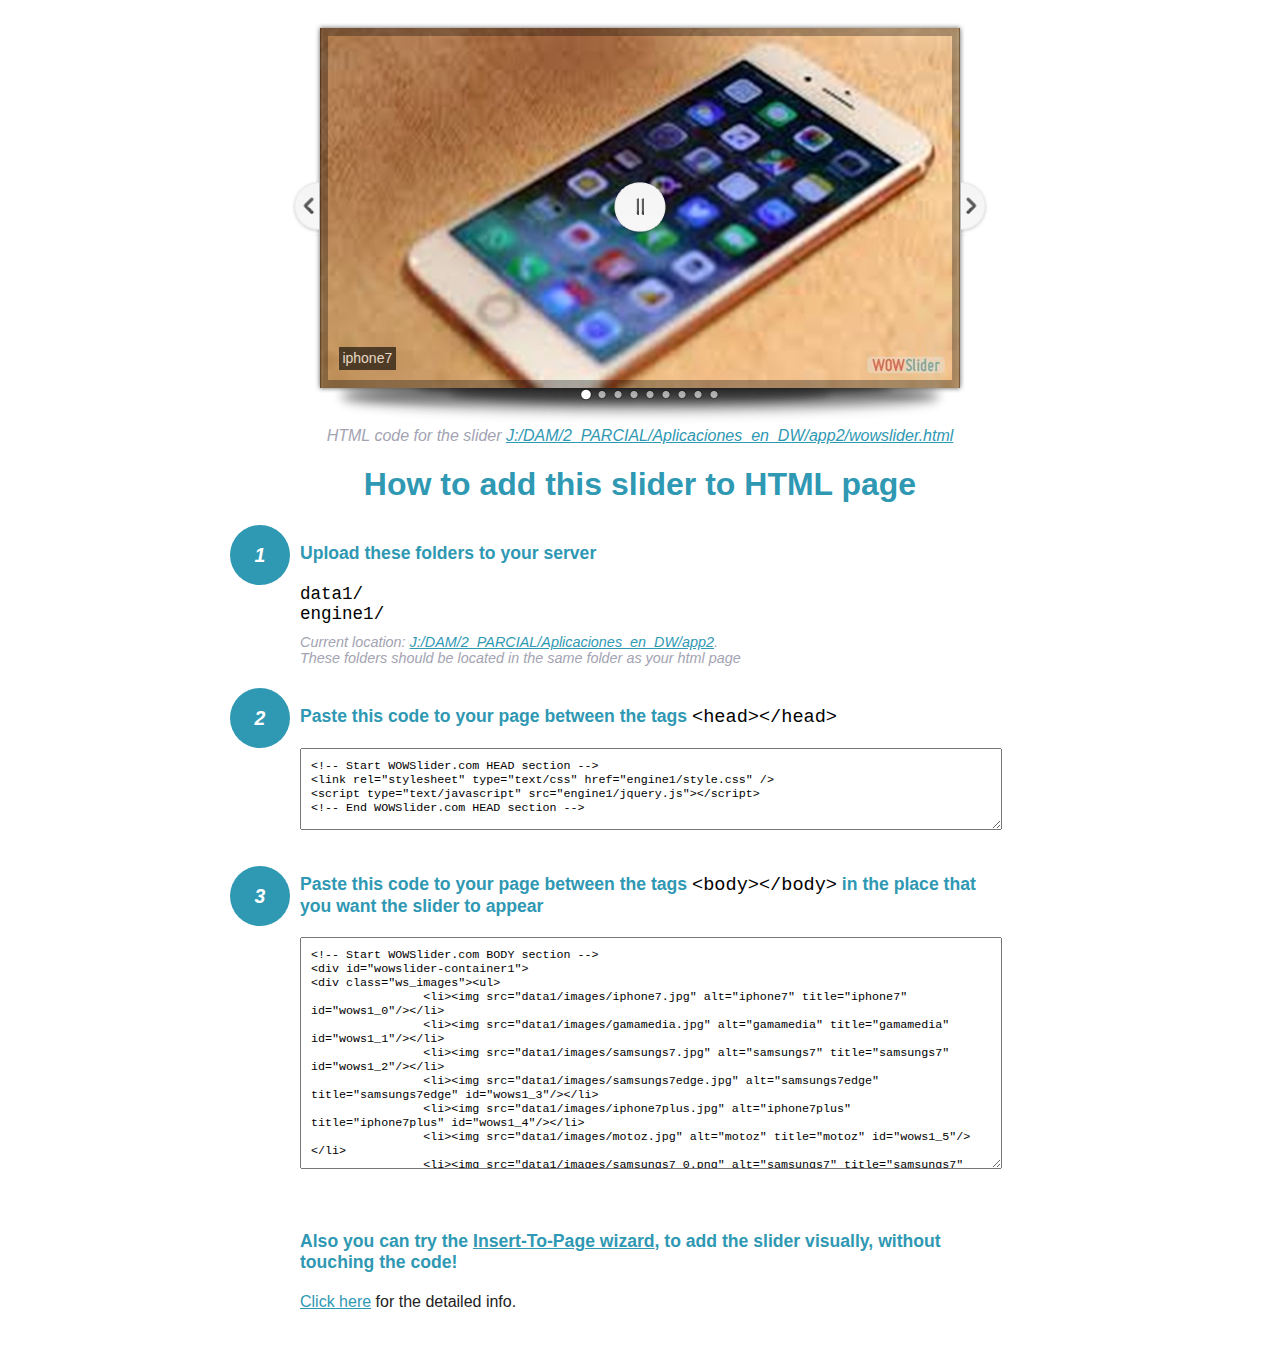
<file: wowslider-howto.html>
<!DOCTYPE html>
<html>
<head>
	<title>WOWSlider</title>
	<meta http-equiv="content-type" content="text/html; charset=utf-8" />
	<meta name="description" content="WOWSlider" />
	
	<!-- Start WOWSlider.com HEAD section --> <!-- add to the <head> of your page -->
	<link rel="stylesheet" type="text/css" href="engine1/style.css" />
	<script type="text/javascript" src="engine1/jquery.js"></script>
	<!-- End WOWSlider.com HEAD section -->


<style>
.instuction {
	font-family: sans-serif, Arial;
	display: block;
	margin: 0 auto;
	max-width: 820px;
	width: 100%;
	padding: 0 70px;
	color: #222;
	-webkit-box-sizing: border-box;
	-moz-box-sizing: border-box;
	box-sizing: border-box;
}
.instuction h1 img {
	max-width: 170px;
	vertical-align: middle;
	margin-bottom: 10px;
}
.instuction h1 {
	color: #2F98B3;
	text-align: center;
}
.instuction h2 {
	position: relative;
	font-size: 1.1em;
	color: #2F98B3;
	margin-bottom: 20px;
	margin-top: 40px;
}
.instuction h2 span.num {
	position: absolute;
	left: -70px;
	top: -18px;
	display: inline-block;
	vertical-align: middle;
	font-style: italic;
	font-size: 1.1em;
	width: 60px;
	height: 60px;
	line-height: 60px;
	text-align: center;
	background: #2F98B3;
	color: #fff;
	border-radius: 50%;
}
.instuction .mono {
	color: #000;
	font-family: monospace;
	font-size: 1.3em;
	font-weight: normal;
}
.instuction li.mono {
	font-size: 1.5em;
}

.instuction ul {
	font-size: 0.9em;
	margin-top: 0;
	padding-left: 0;
	list-style: none;
}
.instuction .note {
	color: #A3A3B2;
	font-style: italic;
	padding-top: 10px;
}
.instuction p.note {
	text-align: center;
	padding-top: 0;
	margin-top: 4px;
}
.instuction textarea {
	font-size: 0.9em;
	min-height: 60px;
	padding: 10px;
	margin: 0;
	overflow: auto;
	max-width: 100%;
	width: 100%;
}
.instuction a,
.instuction a:visited {
	color: #2F98B3;
}
</style>


</head>
<body style="margin:auto">

<br>

<!-- Start WOWSlider.com BODY section --> <!-- add to the <body> of your page -->
<div id="wowslider-container1">
<div class="ws_images"><ul>
		<li><img src="data1/images/iphone7.jpg" alt="iphone7" title="iphone7" id="wows1_0"/></li>
		<li><img src="data1/images/gamamedia.jpg" alt="gamamedia" title="gamamedia" id="wows1_1"/></li>
		<li><img src="data1/images/samsungs7.jpg" alt="samsungs7" title="samsungs7" id="wows1_2"/></li>
		<li><img src="data1/images/samsungs7edge.jpg" alt="samsungs7edge" title="samsungs7edge" id="wows1_3"/></li>
		<li><img src="data1/images/iphone7plus.jpg" alt="iphone7plus" title="iphone7plus" id="wows1_4"/></li>
		<li><img src="data1/images/motoz.jpg" alt="motoz" title="motoz" id="wows1_5"/></li>
		<li><img src="data1/images/samsungs7_0.png" alt="samsungs7" title="samsungs7" id="wows1_6"/></li>
		<li><a href="http://wowslider.net"><img src="data1/images/samsungs7edge_0.png" alt="http://wowslider.net/" title="samsungs7edge" id="wows1_7"/></a></li>
		<li><img src="data1/images/nokia.jpg" alt="nokia" title="nokia" id="wows1_8"/></li>
	</ul></div>
	<div class="ws_bullets"><div>
		<a href="#" title="iphone7"><span><img src="data1/tooltips/iphone7.jpg" alt="iphone7"/>1</span></a>
		<a href="#" title="gamamedia"><span><img src="data1/tooltips/gamamedia.jpg" alt="gamamedia"/>2</span></a>
		<a href="#" title="samsungs7"><span><img src="data1/tooltips/samsungs7.jpg" alt="samsungs7"/>3</span></a>
		<a href="#" title="samsungs7edge"><span><img src="data1/tooltips/samsungs7edge.jpg" alt="samsungs7edge"/>4</span></a>
		<a href="#" title="iphone7plus"><span><img src="data1/tooltips/iphone7plus.jpg" alt="iphone7plus"/>5</span></a>
		<a href="#" title="motoz"><span><img src="data1/tooltips/motoz.jpg" alt="motoz"/>6</span></a>
		<a href="#" title="samsungs7"><span><img src="data1/tooltips/samsungs7_0.png" alt="samsungs7"/>7</span></a>
		<a href="#" title="samsungs7edge"><span><img src="data1/tooltips/samsungs7edge_0.png" alt="samsungs7edge"/>8</span></a>
		<a href="#" title="nokia"><span><img src="data1/tooltips/nokia.jpg" alt="nokia"/>9</span></a>
	</div></div><div class="ws_script" style="position:absolute;left:-99%"><a href="http://wowslider.com/vi">css slider</a> by WOWSlider.com v8.7</div>
<div class="ws_shadow"></div>
</div>	
<script type="text/javascript" src="engine1/wowslider.js"></script>
<script type="text/javascript" src="engine1/script.js"></script>
<!-- End WOWSlider.com BODY section -->


<div class="instuction">
	<p class="note">HTML code for the slider <a href="file:///J:/DAM/2_PARCIAL/Aplicaciones_en_DW/app2/wowslider.html">J:/DAM/2_PARCIAL/Aplicaciones_en_DW/app2/wowslider.html</a></p>

	<h1>
		How to add this slider to HTML page
	</h1>

	<h2><span class="num">1</span> Upload these folders to your server</h2>
	<ul>
		<li class="mono">data1/</li>
		<li class="mono">engine1/</li>
		<li class="note">Current location: <a href="file:///J:/DAM/2_PARCIAL/Aplicaciones_en_DW/app2">J:/DAM/2_PARCIAL/Aplicaciones_en_DW/app2</a>. <br>These folders should be located in the same folder as your html page</li>
	</ul>

	<h2><span class="num">2</span> Paste this code to your page between the tags <span class="mono">&lt;head&gt;&lt;/head&gt;</span></h2>
	<textarea onclick="this.select()">&lt;!-- Start WOWSlider.com HEAD section --&gt;
&lt;link rel=&quot;stylesheet&quot; type=&quot;text/css&quot; href=&quot;engine1/style.css&quot; /&gt;
&lt;script type=&quot;text/javascript&quot; src=&quot;engine1/jquery.js&quot;&gt;&lt;/script&gt;
&lt;!-- End WOWSlider.com HEAD section --&gt;</textarea>


	<h2><span class="num" style="top: -8px;">3</span> Paste this code to your page between the tags <span class="mono">&lt;body&gt;&lt;/body&gt;</span> in the place that you want the slider to appear</h2>
	<textarea onclick="this.select()" rows="15">&lt;!-- Start WOWSlider.com BODY section --&gt;
&lt;div id=&quot;wowslider-container1&quot;&gt;
&lt;div class=&quot;ws_images&quot;&gt;&lt;ul&gt;
		&lt;li&gt;&lt;img src=&quot;data1/images/iphone7.jpg&quot; alt=&quot;iphone7&quot; title=&quot;iphone7&quot; id=&quot;wows1_0&quot;/&gt;&lt;/li&gt;
		&lt;li&gt;&lt;img src=&quot;data1/images/gamamedia.jpg&quot; alt=&quot;gamamedia&quot; title=&quot;gamamedia&quot; id=&quot;wows1_1&quot;/&gt;&lt;/li&gt;
		&lt;li&gt;&lt;img src=&quot;data1/images/samsungs7.jpg&quot; alt=&quot;samsungs7&quot; title=&quot;samsungs7&quot; id=&quot;wows1_2&quot;/&gt;&lt;/li&gt;
		&lt;li&gt;&lt;img src=&quot;data1/images/samsungs7edge.jpg&quot; alt=&quot;samsungs7edge&quot; title=&quot;samsungs7edge&quot; id=&quot;wows1_3&quot;/&gt;&lt;/li&gt;
		&lt;li&gt;&lt;img src=&quot;data1/images/iphone7plus.jpg&quot; alt=&quot;iphone7plus&quot; title=&quot;iphone7plus&quot; id=&quot;wows1_4&quot;/&gt;&lt;/li&gt;
		&lt;li&gt;&lt;img src=&quot;data1/images/motoz.jpg&quot; alt=&quot;motoz&quot; title=&quot;motoz&quot; id=&quot;wows1_5&quot;/&gt;&lt;/li&gt;
		&lt;li&gt;&lt;img src=&quot;data1/images/samsungs7_0.png&quot; alt=&quot;samsungs7&quot; title=&quot;samsungs7&quot; id=&quot;wows1_6&quot;/&gt;&lt;/li&gt;
		&lt;li&gt;&lt;a href=&quot;http://wowslider.net&quot;&gt;&lt;img src=&quot;data1/images/samsungs7edge_0.png&quot; alt=&quot;http://wowslider.net/&quot; title=&quot;samsungs7edge&quot; id=&quot;wows1_7&quot;/&gt;&lt;/a&gt;&lt;/li&gt;
		&lt;li&gt;&lt;img src=&quot;data1/images/nokia.jpg&quot; alt=&quot;nokia&quot; title=&quot;nokia&quot; id=&quot;wows1_8&quot;/&gt;&lt;/li&gt;
	&lt;/ul&gt;&lt;/div&gt;
	&lt;div class=&quot;ws_bullets&quot;&gt;&lt;div&gt;
		&lt;a href=&quot;#&quot; title=&quot;iphone7&quot;&gt;&lt;span&gt;&lt;img src=&quot;data1/tooltips/iphone7.jpg&quot; alt=&quot;iphone7&quot;/&gt;1&lt;/span&gt;&lt;/a&gt;
		&lt;a href=&quot;#&quot; title=&quot;gamamedia&quot;&gt;&lt;span&gt;&lt;img src=&quot;data1/tooltips/gamamedia.jpg&quot; alt=&quot;gamamedia&quot;/&gt;2&lt;/span&gt;&lt;/a&gt;
		&lt;a href=&quot;#&quot; title=&quot;samsungs7&quot;&gt;&lt;span&gt;&lt;img src=&quot;data1/tooltips/samsungs7.jpg&quot; alt=&quot;samsungs7&quot;/&gt;3&lt;/span&gt;&lt;/a&gt;
		&lt;a href=&quot;#&quot; title=&quot;samsungs7edge&quot;&gt;&lt;span&gt;&lt;img src=&quot;data1/tooltips/samsungs7edge.jpg&quot; alt=&quot;samsungs7edge&quot;/&gt;4&lt;/span&gt;&lt;/a&gt;
		&lt;a href=&quot;#&quot; title=&quot;iphone7plus&quot;&gt;&lt;span&gt;&lt;img src=&quot;data1/tooltips/iphone7plus.jpg&quot; alt=&quot;iphone7plus&quot;/&gt;5&lt;/span&gt;&lt;/a&gt;
		&lt;a href=&quot;#&quot; title=&quot;motoz&quot;&gt;&lt;span&gt;&lt;img src=&quot;data1/tooltips/motoz.jpg&quot; alt=&quot;motoz&quot;/&gt;6&lt;/span&gt;&lt;/a&gt;
		&lt;a href=&quot;#&quot; title=&quot;samsungs7&quot;&gt;&lt;span&gt;&lt;img src=&quot;data1/tooltips/samsungs7_0.png&quot; alt=&quot;samsungs7&quot;/&gt;7&lt;/span&gt;&lt;/a&gt;
		&lt;a href=&quot;#&quot; title=&quot;samsungs7edge&quot;&gt;&lt;span&gt;&lt;img src=&quot;data1/tooltips/samsungs7edge_0.png&quot; alt=&quot;samsungs7edge&quot;/&gt;8&lt;/span&gt;&lt;/a&gt;
		&lt;a href=&quot;#&quot; title=&quot;nokia&quot;&gt;&lt;span&gt;&lt;img src=&quot;data1/tooltips/nokia.jpg&quot; alt=&quot;nokia&quot;/&gt;9&lt;/span&gt;&lt;/a&gt;
	&lt;/div&gt;&lt;/div&gt;&lt;div class=&quot;ws_script&quot; style=&quot;position:absolute;left:-99%&quot;&gt;&lt;a href=&quot;http://wowslider.com/vi&quot;&gt;css slider&lt;/a&gt; by WOWSlider.com v8.7&lt;/div&gt;
&lt;div class=&quot;ws_shadow&quot;&gt;&lt;/div&gt;
&lt;/div&gt;	
&lt;script type=&quot;text/javascript&quot; src=&quot;engine1/wowslider.js&quot;&gt;&lt;/script&gt;
&lt;script type=&quot;text/javascript&quot; src=&quot;engine1/script.js&quot;&gt;&lt;/script&gt;
&lt;!-- End WOWSlider.com BODY section --&gt;</textarea>

<br><br>
<h2>Also you can try the <a href="http://wowslider.com/help/add-wowslider-to-page-2.html" target="_blank">Insert-To-Page wizard</a>, to add the slider visually, without touching the code!</h2>
<p>
	<a href="http://wowslider.com/help/add-wowslider-to-page-2.html" target="_blank">Click here</a> for the detailed info.
</p>
</div>

<br><br>
</body>
</html>
</file>
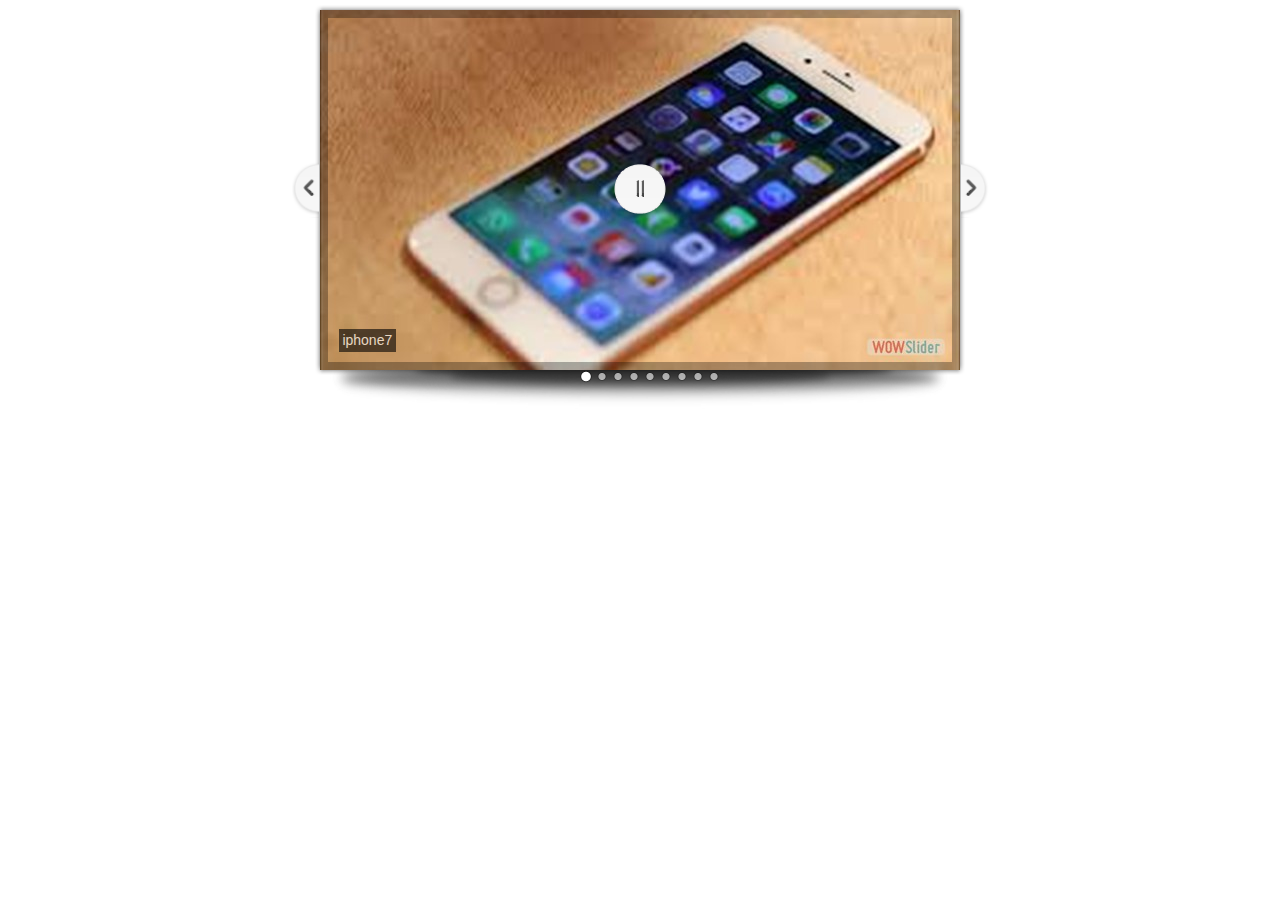
<file: wowslider.html>
<!DOCTYPE html>
<html>
<head>
	<title>Visor-app2</title>
	<meta http-equiv="content-type" content="text/html; charset=utf-8" />
	<meta name="description" content="Made with WOW Slider - Create beautiful, responsive image sliders in a few clicks. Awesome skins and animations. Css slider" />
	
	<!-- Start WOWSlider.com HEAD section --> <!-- add to the <head> of your page -->
	<link rel="stylesheet" type="text/css" href="engine1/style.css" />
	<script type="text/javascript" src="engine1/jquery.js"></script>
	<!-- End WOWSlider.com HEAD section -->

</head>
<body style="background-color:transparent;margin:auto">
	
	<!-- Start WOWSlider.com BODY section --> <!-- add to the <body> of your page -->
	<div id="wowslider-container1">
	<div class="ws_images"><ul>
		<li><img src="data1/images/iphone7.jpg" alt="iphone7" title="iphone7" id="wows1_0"/></li>
		<li><img src="data1/images/gamamedia.jpg" alt="gamamedia" title="gamamedia" id="wows1_1"/></li>
		<li><img src="data1/images/samsungs7.jpg" alt="samsungs7" title="samsungs7" id="wows1_2"/></li>
		<li><img src="data1/images/samsungs7edge.jpg" alt="samsungs7edge" title="samsungs7edge" id="wows1_3"/></li>
		<li><img src="data1/images/iphone7plus.jpg" alt="iphone7plus" title="iphone7plus" id="wows1_4"/></li>
		<li><img src="data1/images/motoz.jpg" alt="motoz" title="motoz" id="wows1_5"/></li>
		<li><img src="data1/images/samsungs7_0.png" alt="samsungs7" title="samsungs7" id="wows1_6"/></li>
		<li><a href="http://wowslider.net"><img src="data1/images/samsungs7edge_0.png" alt="http://wowslider.net/" title="samsungs7edge" id="wows1_7"/></a></li>
		<li><img src="data1/images/nokia.jpg" alt="nokia" title="nokia" id="wows1_8"/></li>
	</ul></div>
	<div class="ws_bullets"><div>
		<a href="#" title="iphone7"><span><img src="data1/tooltips/iphone7.jpg" alt="iphone7"/>1</span></a>
		<a href="#" title="gamamedia"><span><img src="data1/tooltips/gamamedia.jpg" alt="gamamedia"/>2</span></a>
		<a href="#" title="samsungs7"><span><img src="data1/tooltips/samsungs7.jpg" alt="samsungs7"/>3</span></a>
		<a href="#" title="samsungs7edge"><span><img src="data1/tooltips/samsungs7edge.jpg" alt="samsungs7edge"/>4</span></a>
		<a href="#" title="iphone7plus"><span><img src="data1/tooltips/iphone7plus.jpg" alt="iphone7plus"/>5</span></a>
		<a href="#" title="motoz"><span><img src="data1/tooltips/motoz.jpg" alt="motoz"/>6</span></a>
		<a href="#" title="samsungs7"><span><img src="data1/tooltips/samsungs7_0.png" alt="samsungs7"/>7</span></a>
		<a href="#" title="samsungs7edge"><span><img src="data1/tooltips/samsungs7edge_0.png" alt="samsungs7edge"/>8</span></a>
		<a href="#" title="nokia"><span><img src="data1/tooltips/nokia.jpg" alt="nokia"/>9</span></a>
	</div></div><div class="ws_script" style="position:absolute;left:-99%"><a href="http://wowslider.com/vi">css slider</a> by WOWSlider.com v8.7</div>
	<div class="ws_shadow"></div>
	</div>	
	<script type="text/javascript" src="engine1/wowslider.js"></script>
	<script type="text/javascript" src="engine1/script.js"></script>
	<!-- End WOWSlider.com BODY section -->

</body>
</html>
</file>
<file: engine1/style.css>
/*
 *	generated by WOW Slider 8.7
 *	template Crystal
 */

#wowslider-container1 { 
	display: table;
	zoom: 1; 
	position: relative;
	width: 100%;
	max-width: 640px;
	max-height:360px;
	margin:10px auto 39px;
	z-index:90;
	text-align:left; /* reset align=center */
	font-size: 10px;
	text-shadow: none; /* fix some user styles */

	/* reset box-sizing (to boostrap friendly) */
	-webkit-box-sizing: content-box;
	-moz-box-sizing: content-box;
	box-sizing: content-box; 
}
* html #wowslider-container1{ width:640px }
#wowslider-container1 .ws_images ul{
	position:relative;
	width: 10000%; 
	height:100%;
	left:0;
	list-style:none;
	margin:0;
	padding:0;
	border-spacing:0;
	overflow: visible;
	/*table-layout:fixed;*/
}
#wowslider-container1 .ws_images ul li{
	position: relative;
	width:1%;
	height:100%;
	line-height:0; /*opera*/
	overflow: hidden;
	float:left;
	/*font-size:0;*/
	padding:0 0 0 0 !important;
	margin:0 0 0 0 !important;
}

#wowslider-container1 .ws_images{
	position: relative;
	left:0;
	top:0;
	height:100%;
	max-height:360px;
	max-width: 640px;
	vertical-align: top;
	border:none;
	overflow: hidden;
}
#wowslider-container1 .ws_images ul a{
	width:100%;
	height:100%;
	max-height:360px;
	display:block;
	color:transparent;
}
#wowslider-container1 img{
	max-width: none !important;
}
#wowslider-container1 .ws_images .ws_list img,
#wowslider-container1 .ws_images > div > img{
	width:100%;
	border:none 0;
	max-width: none;
	padding:0;
	margin:0;
}
#wowslider-container1 .ws_images > div > img {
	max-height:360px;
}

#wowslider-container1 .ws_images iframe {
	position: absolute;
	z-index: -1;
}

#wowslider-container1 .ws-title > div {
	display: inline-block !important;
}

#wowslider-container1 a{ 
	text-decoration: none; 
	outline: none; 
	border: none; 
}

#wowslider-container1  .ws_bullets { 
	float: left;
	position:absolute;
	z-index:70;
}
#wowslider-container1  .ws_bullets div{
	position:relative;
	float:left;
	font-size: 0px;
}
/* compatibility with Joomla styles */
#wowslider-container1  .ws_bullets a {
	line-height: 0;
}

#wowslider-container1  .ws_script{
	display:none;
}
#wowslider-container1 sound, 
#wowslider-container1 object{
	position:absolute;
}

/* prevent some of users reset styles */
#wowslider-container1 .ws_effect {
	position: static;
	width: 100%;
	height: 100%;
}

#wowslider-container1 .ws_photoItem {
	border: 2em solid #fff;
	margin-left: -2em;
	margin-top: -2em;
}
#wowslider-container1 .ws_cube_side {
	background: #A6A5A9;
}


#wowslider-container1.ws_gestures {
	cursor: -webkit-grab;
	cursor: -moz-grab;
	cursor: url("[data-uri]"), move;
}
#wowslider-container1.ws_gestures.ws_grabbing {
	cursor: -webkit-grabbing;
	cursor: -moz-grabbing;
	cursor: url("[data-uri]"), move;
}

/* hide controls when video start play */
#wowslider-container1.ws_video_playing .ws_bullets,
#wowslider-container1.ws_video_playing .ws_fullscreen,
#wowslider-container1.ws_video_playing .ws_next,
#wowslider-container1.ws_video_playing .ws_prev {
	display: none;
}


/* youtube/vimeo buttons */
#wowslider-container1 .ws_video_btn {
	position: absolute;
	display: none;
	cursor: pointer;
	top: 0;
	left: 0;
	width: 100%;
	height: 100%;
	z-index: 55;
}
#wowslider-container1 .ws_video_btn.ws_youtube,
#wowslider-container1 .ws_video_btn.ws_vimeo {
	display: block;
}
#wowslider-container1 .ws_video_btn div {
	position: absolute;
	background-image: url(./playvideo.png);
	background-size: 200%;
	top: 50%;
	left: 50%;
	width: 7em;
	height: 5em;
	margin-left: -3.5em;
	margin-top: -2.5em;
}
#wowslider-container1 .ws_video_btn.ws_youtube div {
	background-position: 0 0;
}
#wowslider-container1 .ws_video_btn.ws_youtube:hover div {
	background-position: 100% 0;
}
#wowslider-container1 .ws_video_btn.ws_vimeo div {
	background-position: 0 100%;
}
#wowslider-container1 .ws_video_btn.ws_vimeo:hover div {
	background-position: 100% 100%;
}

#wowslider-container1 .ws_playpause.ws_hide {
	display: none !important;
}
#wowslider-container1 .ws_cover{
	border:solid 8px black;
	top: 0;
	left: 0;
	right: 0;
	bottom: 0;
	width: auto !important;
	height: auto !important;
	opacity:0.3 !important;
	background: transparent !important;
	filter:progid:DXImageTransform.Microsoft.Alpha(opacity=30);
}
* html #wowslider-container1 .ws_cover{
	width:$FrameW$px;
	height:$FrameH$px;
}
#wowslider-container1  .ws_bullets { 
	padding: 10px; 
}
#wowslider-container1 .ws_bullets a { 
	margin: 0;
	width:16px;
	height:15px;
	background: url(./bullet.png) left top;
	float: left; 
	text-indent: -4000px; 
	position:relative;
	color:transparent;
}
#wowslider-container1 .ws_bullets a:hover{ 
	background-position: -16px 0;
}
#wowslider-container1 .ws_bullets a.ws_selbull{
	background-position: right top;
}
#wowslider-container1 .ws_bullets a.ws_overbull{
	background-position: 50% top;
}
#wowslider-container1 .ws_bullets a:hover{
	background-position: 50% top;
}
#wowslider-container1 a.ws_next, #wowslider-container1 a.ws_prev {
	position:absolute;
	top:50%;
	margin-top:-2.8em;
	z-index:60;
	height: 5.6em;
	width: 2.9em;
	background-image: url(./arrows.png);
	background-size: 200%;
}
#wowslider-container1 a.ws_next{
	background-position: 100% 0; 
	right:-2.9em;
}
#wowslider-container1 a.ws_prev {
	left:-2.9em;
	background-position: 0 0; 
}

/*playpause*/
#wowslider-container1 .ws_playpause {
    width: 5.8em;
    height: 5.6em;
    position: absolute;
    top: 50%;
    left: 50%;
    margin-left: -2.9em;
    margin-top: -2.8em;
    z-index: 59;
	background-size: 100%;
}

#wowslider-container1 .ws_pause {
    background-image: url(./pause.png);
}

#wowslider-container1 .ws_play {
    background-image: url(./play.png);
}

#wowslider-container1 .ws_pause:hover, #wowslider-container1 .ws_play:hover {
    background-position: 100% 100% !important;
}/* bottom center */
#wowslider-container1  .ws_bullets {
    bottom:-24px;
	left:50%;
}
#wowslider-container1  .ws_bullets div{
	left:-50%;
}
#wowslider-container1 .ws_bullets .ws_bulframe {
	bottom: 20px;
}
#wowslider-container1 .ws-title{
	position: absolute;
    font: 1.4em Tahoma, Arial, Helvetica;
	bottom: 1.3em;
	left: 1.35em;
	margin-right:2.3em;
	z-index: 50;
	color: #ffffff;
}
#wowslider-container1 .ws-title div,#wowslider-container1 .ws-title span{
	display:inline-block;
	padding:0.25em;
	background:#000;
	opacity:0.6;
	filter:progid:DXImageTransform.Microsoft.Alpha(opacity=80);	
}
#wowslider-container1 .ws-title div{
	display:block;
	margin-top:0.5em;
	font-size: 0.857em;
}#wowslider-container1 .ws_images > ul{
	animation: wsBasic 36s infinite;
	-moz-animation: wsBasic 36s infinite;
	-webkit-animation: wsBasic 36s infinite;
}
@keyframes wsBasic{0%{left:-0%} 5.56%{left:-0%} 11.11%{left:-100%} 16.67%{left:-100%} 22.22%{left:-200%} 27.78%{left:-200%} 33.33%{left:-300%} 38.89%{left:-300%} 44.44%{left:-400%} 50%{left:-400%} 55.56%{left:-500%} 61.11%{left:-500%} 66.67%{left:-600%} 72.22%{left:-600%} 77.78%{left:-700%} 83.33%{left:-700%} 88.89%{left:-800%} 94.44%{left:-800%} }
@-moz-keyframes wsBasic{0%{left:-0%} 5.56%{left:-0%} 11.11%{left:-100%} 16.67%{left:-100%} 22.22%{left:-200%} 27.78%{left:-200%} 33.33%{left:-300%} 38.89%{left:-300%} 44.44%{left:-400%} 50%{left:-400%} 55.56%{left:-500%} 61.11%{left:-500%} 66.67%{left:-600%} 72.22%{left:-600%} 77.78%{left:-700%} 83.33%{left:-700%} 88.89%{left:-800%} 94.44%{left:-800%} }
@-webkit-keyframes wsBasic{0%{left:-0%} 5.56%{left:-0%} 11.11%{left:-100%} 16.67%{left:-100%} 22.22%{left:-200%} 27.78%{left:-200%} 33.33%{left:-300%} 38.89%{left:-300%} 44.44%{left:-400%} 50%{left:-400%} 55.56%{left:-500%} 61.11%{left:-500%} 66.67%{left:-600%} 72.22%{left:-600%} 77.78%{left:-700%} 83.33%{left:-700%} 88.89%{left:-800%} 94.44%{left:-800%} }

#wowslider-container1  .ws_shadow{
	background-image: url(./bg.png);
	background-repeat: no-repeat;
	background-size:100%;
	position:absolute;
	z-index: -1;
	left:-0.78%;
	top:-1.39%;
	width:101.56%;
	height:112.22%;
}

* html #wowslider-container1 .ws_shadow{/*ie6*/
	background:none;
	filter:progid:DXImageTransform.Microsoft.AlphaImageLoader( src='engine1/bg.png', sizingMethod='scale');
}
*+html #wowslider-container1 .ws_shadow{/*ie7*/
	background:none;
	filter:progid:DXImageTransform.Microsoft.AlphaImageLoader( src='engine1/bg.png', sizingMethod='scale');
}
#wowslider-container1 .ws_bullets  a img{
	text-indent:0;
	display:block;
	bottom:15px;
	left:-43px;
	visibility:hidden;
	position:absolute;
    -moz-box-shadow: 0 0 5px #999999;
    box-shadow: 0 0 5px #999999;
    border: 5px solid #FFFFFF;
	max-width:none;
}
#wowslider-container1 .ws_bullets a:hover img{
	visibility:visible;
}

#wowslider-container1 .ws_bulframe div div{
	height:48px;
	overflow:visible;
	position:relative;
}
#wowslider-container1 .ws_bulframe div {
	left:0;
	overflow:hidden;
	position:relative;
	width:85px;
	background-color:#FFFFFF;
}
#wowslider-container1  .ws_bullets .ws_bulframe{
	display:none;
	overflow:visible;
	position:absolute;
	cursor:pointer;
    -moz-box-shadow: 0 0 5px #999999;
    box-shadow: 0 0 5px #999999;
    border: 5px solid #FFFFFF;
}
#wowslider-container1 .ws_bulframe span{
	display:block;
	position:absolute;
	bottom:-11px;
	margin-left:-5px;
	left:43px;
	background:url(./triangle.png);
	width:15px;
	height:6px;
}#wowslider-container1 .ws_bulframe div div{
	height: auto;
}

@media all and (max-width:760px) {
	#wowslider-container1 .ws_fullscreen {
		display: block;
	}
}
@media all and (max-width:400px){
	#wowslider-container1 .ws_controls,
	#wowslider-container1 .ws_bullets,
	#wowslider-container1 .ws_thumbs{
		display: none
	}
}
</file>
